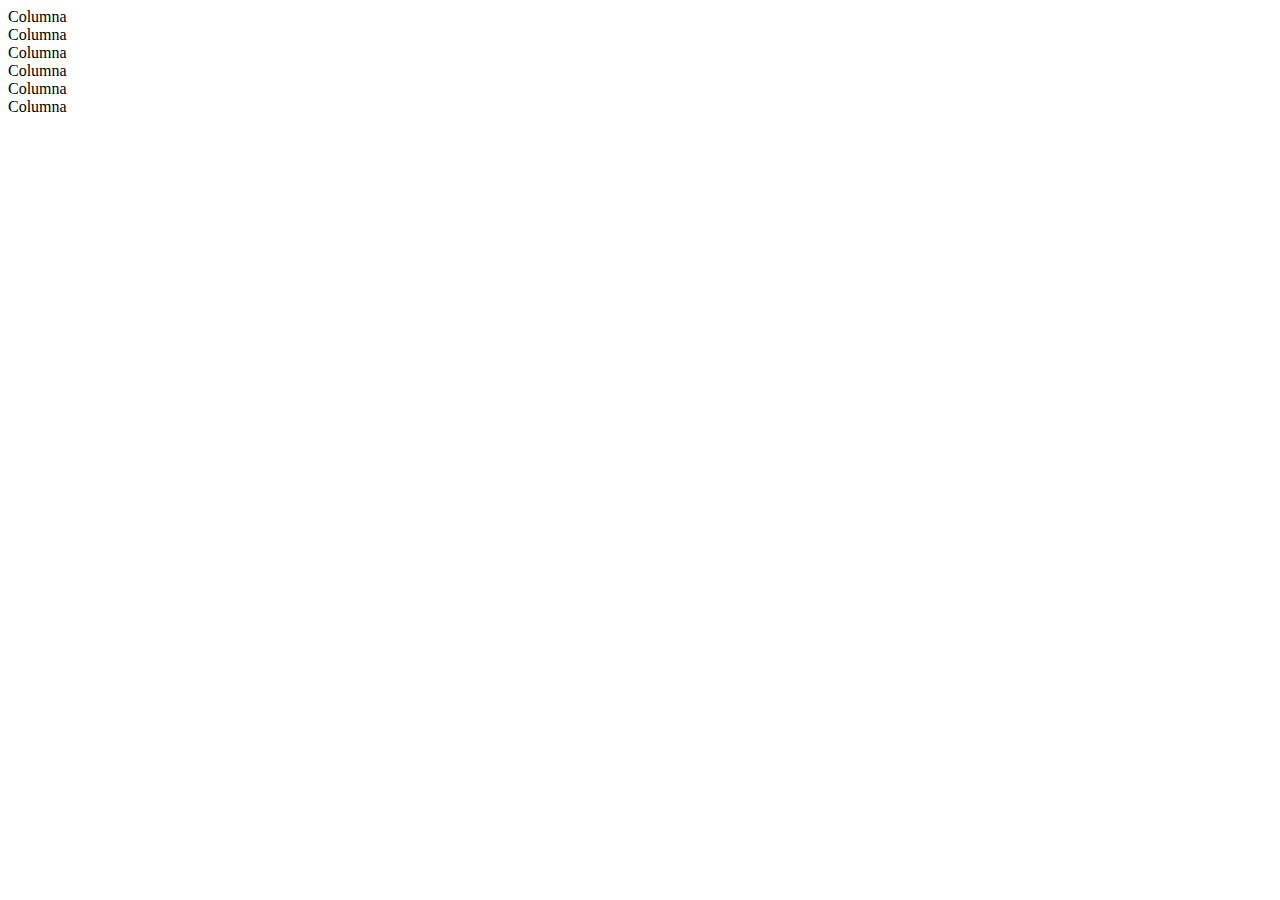
<file: tema-11/index.html>
<!DOCTYPE html>
<html lang="en">
<head>
    <meta charset="UTF-8">
    <meta http-equiv="X-UA-Compatible" content="IE=edge">
    <meta name="viewport" content="width=device-width, initial-scale=1.0">
    <title>Sistema grid de Bootstrap</title>
    <!-- CSS only -->
<link href="https://cdn.jsdelivr.net/npm/bootstrap@5.2.0-beta1/dist/css/bootstrap.min.css" rel="stylesheet"
integrity="sha384-0evHe/X+R7YkIZDRvuzKMRqM+OrBnVFBL6DOitfPri4tjfHxaWutUpFmBp4vmVor" crossorigin="anonymous">

</head>
<body>


<div class="row">
    <div class="col col-sm-6 col-md-4 col-lg-3 col-xl-2">Columna</div>
    <div class="col col-sm-6 col-md-4 col-lg-3 col-xl-2">Columna</div>
    <div class="col col-sm-6 col-md-4 col-lg-3 col-xl-2">Columna</div>
    <div class="col col-sm-6 col-md-4 col-lg-3 col-xl-2">Columna</div>
    <div class="col col-sm-6 col-md-4 col-lg-3 col-xl-2">Columna</div>
    <div class="col col-sm-6 col-md-4 col-lg-3 col-xl-2">Columna</div>
</div>

    <!-- JavaScript Bundle with Popper -->
<script src="https://cdn.jsdelivr.net/npm/bootstrap@5.2.0-beta1/dist/js/bootstrap.bundle.min.js" integrity="sha384-pprn3073KE6tl6bjs2QrFaJGz5/SUsLqktiwsUTF55Jfv3qYSDhgCecCxMW52nD2"
crossorigin="anonymous"></script>

</body>
</html>
</file>
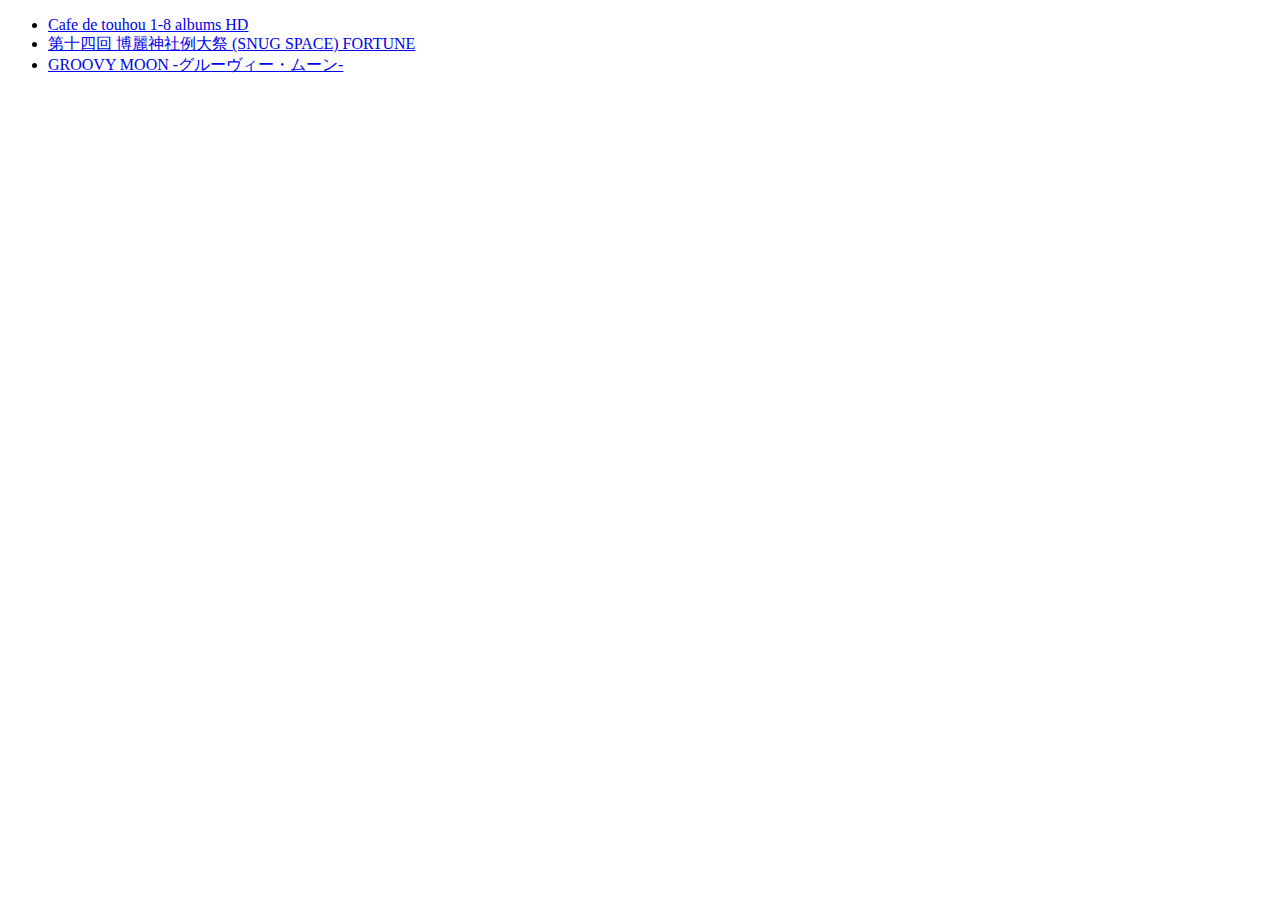
<file: ejercicio-1/ejercicio-1.html>
<!DOCTYPE html>
<html lang="en">
<head>
    <meta charset="UTF-8">
    <meta http-equiv="X-UA-Compatible" content="IE=edge">
    <meta name="viewport" content="width=device-width, initial-scale=1.0">
    <title>Ejercicio de Introducción a HTML en OpenBootcamp</title>
</head>
<body>
    <!-- Este es mi primer comentario de dos líneas 
Aprendiendo a documentar mi código con OpenBootcamp 
    -->
    <ul>
        <li> <a href="https://www.youtube.com/watch?v=zm5UBm4lXlw">Cafe de touhou 1-8 albums HD</a></li>
        <li> <a href="https://www.youtube.com/watch?v=rTb1LWEpek4">第十四回 博麗神社例大祭 (SNUG SPACE) FORTUNE</a></li>
        <li> <a href="https://www.youtube.com/watch?v=087-Aa4xKYo&t=516s">GROOVY MOON -グルーヴィー・ムーン-</a></li>
    </ul>
</body>
</html>
</file>
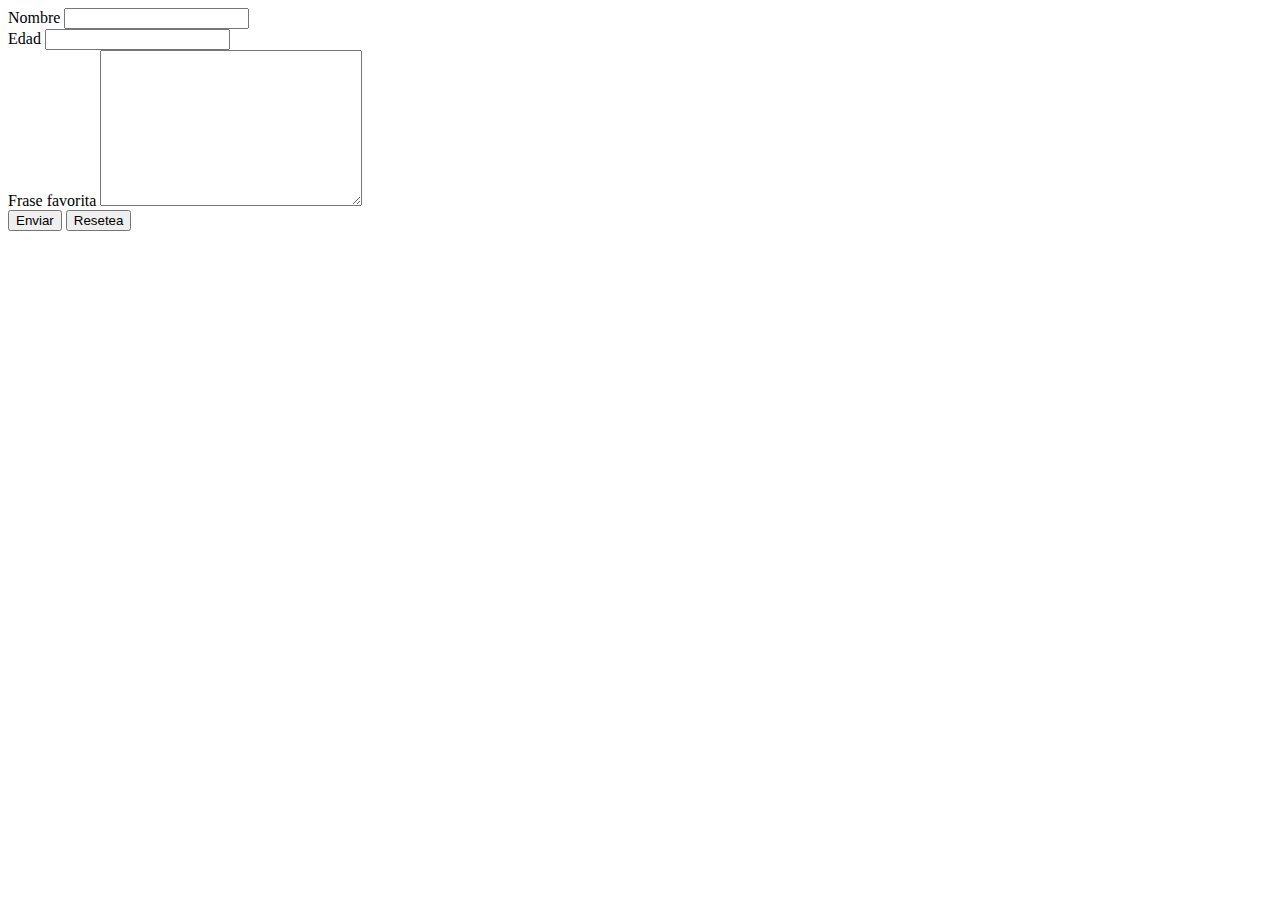
<file: tema-2/ejercicio-1.html>
<!DOCTYPE html>
<html lang="en">
<head>
    <meta charset="UTF-8">
    <meta http-equiv="X-UA-Compatible" content="IE=edge">
    <meta name="viewport" content="width=device-width, initial-scale=1.0">
    <title>Ejercicio 02 - Formularios en HTML</title>
</head>
<body>
    <form action="/">
        <label for="nombre">Nombre</label>
        <input type="text" name="nombre" id="nombre">
        <br>
        <label for="edad">Edad</label>
        <input type="number" name="edad" id="edad">
        <br>
        <label for="frase-favorita">Frase favorita</label>
        <textarea name="frase-favorita" id="frase-favorita" cols="30" rows="10"></textarea>
        <br>
        <button type="submit">Enviar</button>
        <button type="reset">Resetea</button>
    </form>
</body>
</html>
</file>
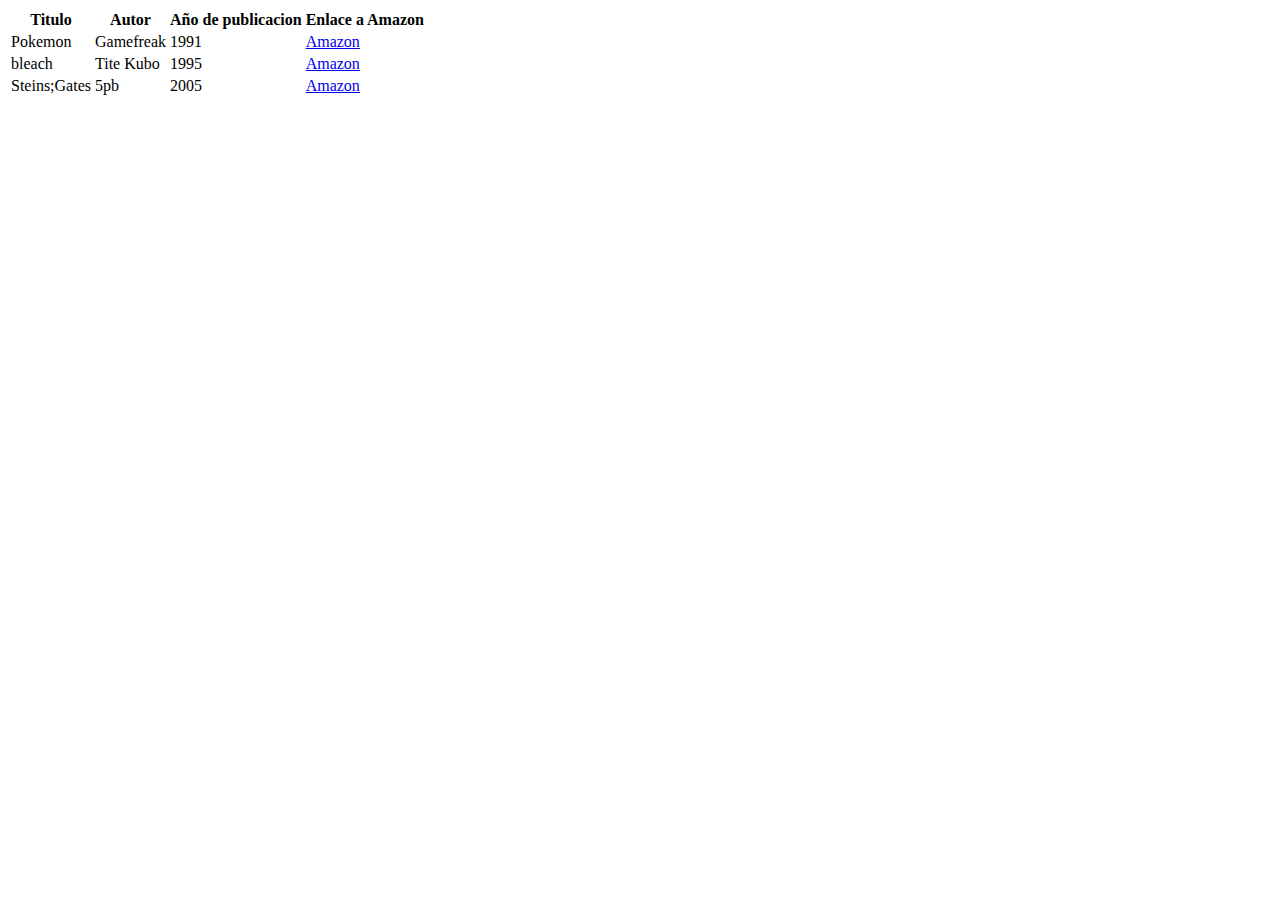
<file: tema-2/ejercicio-2.html>
<!DOCTYPE html>
<html lang="en">
<head>
    <meta charset="UTF-8">
    <meta http-equiv="X-UA-Compatible" content="IE=edge">
    <meta name="viewport" content="width=device-width, initial-scale=1.0">
    <title>Ejercicio 02/2 - Tablas en HTML</title>
</head>
<body>
    <table>
        <tr>
            <th>Titulo</th>
            <th>Autor</th>
            <th>Año de publicacion</th>
            <th>Enlace a Amazon</th>
        </tr>
        <tr>
            <td>Pokemon</td>
            <td>Gamefreak</td>
            <td>1991</td>
            <td><a href="https://www.amazon.com/Pok%C3%A9mon-Adventures-Collectors-Vol-Pokemon/dp/1974709647/ref=sr_1_2?crid=30429VCG7U2TI&keywords=pokemon+manga&qid=1657152831&sprefix=pokemon+m%2Caps%2C616&sr=8-2">Amazon</a></td>
        </tr>
        <tr>
            <td>bleach</td>
            <td>Tite Kubo</td>
            <td>1995</td>
            <td><a href="https://www.amazon.com/Bleach-Vol-1-Tite-Kubo/dp/1591164419/ref=sr_1_3?crid=1C0OEVC9FGZL5&keywords=bleach+manga&qid=1657152945&sprefix=bleach+manga%2Caps%2C171&sr=8-3">Amazon</a></td>
        </tr>
        <tr>
            <td>Steins;Gates</td>
            <td>5pb</td>
            <td>2005</td>
            <td><a href="https://www.amazon.com/Steins-Gate-1-5pb/dp/1927925509/ref=sr_1_2?crid=1YIW30RX7JEOA&keywords=steins+gates+manga&qid=1657152993&sprefix=steins+gatesmanga%2Caps%2C140&sr=8-2">Amazon</a></td>
        </tr>
    </table>
</body>
</html>
</file>
